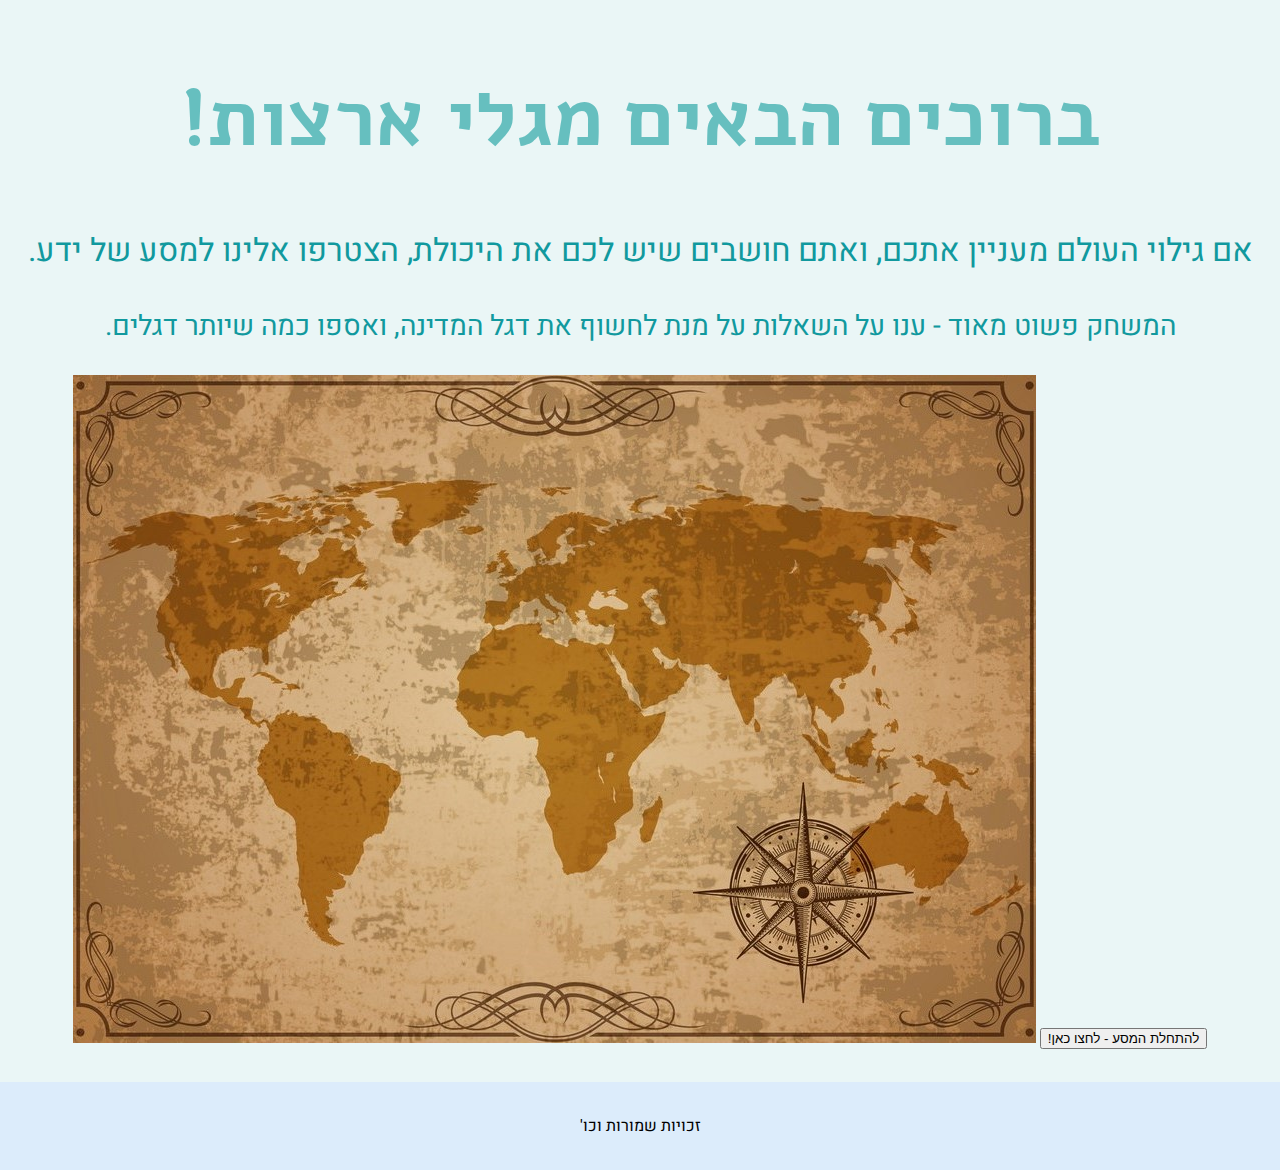
<file: index.html>
<!DOCTYPE html>
<html lang="en" dir="rtl">

<head>
  <link href="https://fonts.googleapis.com/css2?family=Alef:wght@700&family=Heebo&display=swap" rel="stylesheet">
  <link rel="stylesheet" href="styles.css">
  <meta charset="utf-8">
  <title>World Exploration Trivia</title>
</head>

<body>
  <div class="homepage-body">


    <div class="heading">
      <h1>ברוכים הבאים מגלי ארצות!</h1>
    </div>
    <div class="game-presentation-p1">
      <p>אם גילוי העולם מעניין אתכם, ואתם חושבים שיש לכם את היכולת, הצטרפו אלינו למסע של ידע.</p>
    </div>
    <div class="game-presentation-p2">
      <p>המשחק פשוט מאוד - ענו על השאלות על מנת לחשוף את דגל המדינה, ואספו כמה שיותר דגלים.</p>
    </div>



    <div class="startgame-section">
        <div class="container-fluid">
        <a href="game.html" ><button class="btn-startgame" type="button" name="button">להתחלת המסע - לחצו כאן!</button></a>
        <img class="map-img" src="images/map.jpg" alt="map">
      </div>
    </div>
  </div>


<div class="footer">
  <p>זכויות שמורות וכו'</p>

</div>
</body>

</html>
</file>
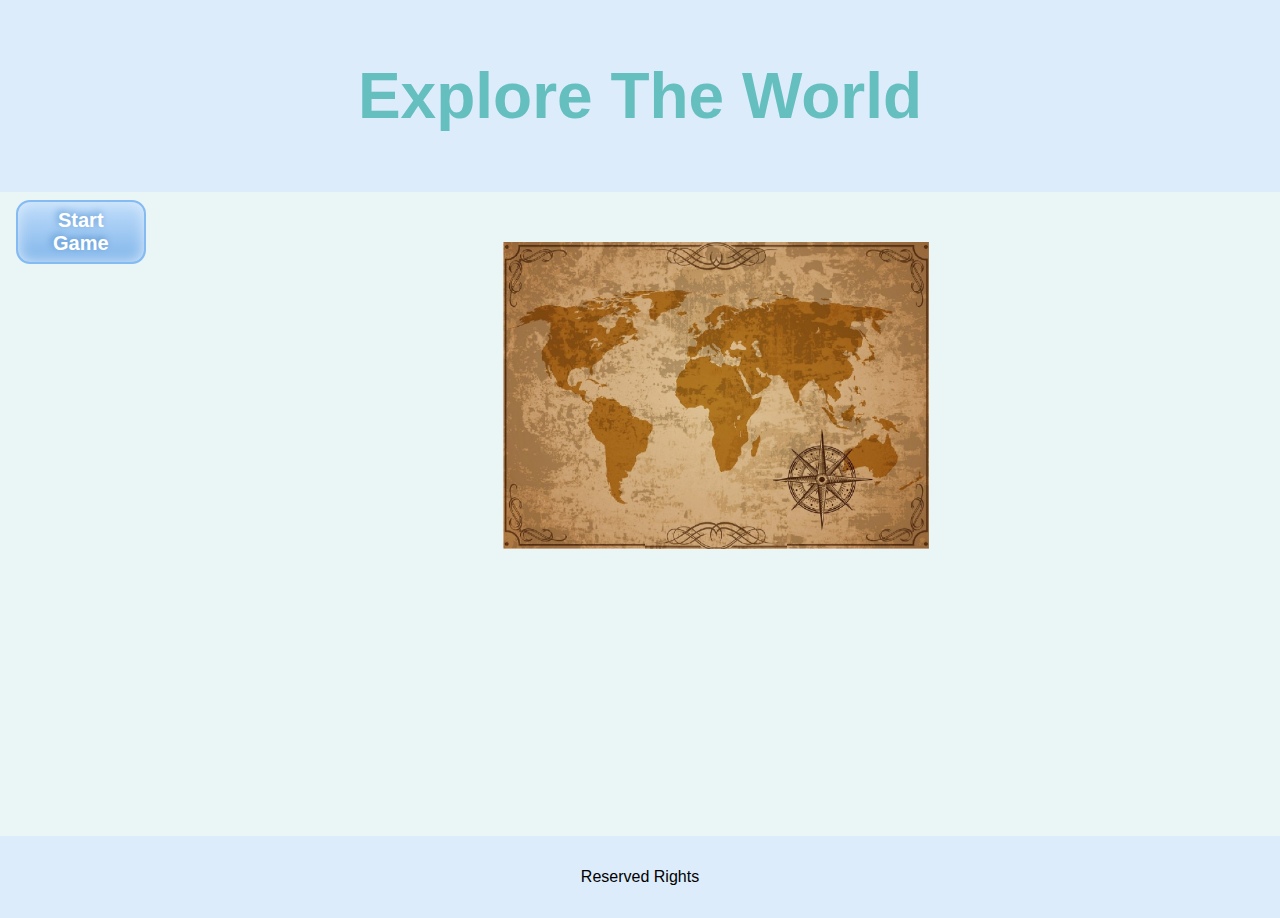
<file: game.html>
<!DOCTYPE html>
<html lang="en" dir="ltr">

<head>
  <meta charset="utf-8">
  <link rel="stylesheet" href="styles.css">
  <title>Explore The World</title>
</head>

<body>
  <div id="modal">

  </div>
  <div class="game-heading">
    <div class="timer">
      <p></p>
    </div>

    <h1>Explore The World<h1>
  </div>

  <div class="game-section">
    <div class="question-button-div">
      <button id="first-question-btn" onclick="startGame()" type="button" name="button">Start Game</button><br>
      <h3 id=question-out-of-total></h3>


    </div>

    <div class="question">
      <table class="answers-table">
        <tr>
          <td><button class="answers-btn" id="boxa" onclick="checkAnswer(event, this)" type="button" name="button">answer-a</button></td>
          <td><button class="answers-btn" id="boxb" onclick="checkAnswer(event, this)" type="button" name="button">answer-b</button></td>
        </tr>
        <tr>
          <td><button class="answers-btn" id="boxc" onclick="checkAnswer(event, this)" type="button" name="button">answer-c</button></td>
          <td><button class="answers-btn" id="boxd" onclick="checkAnswer(event, this)" type="button" name="button">answer-d</button></td>
        </tr>

      </table>


    </div>
    <div class="container-img">


      <div class="column">

        <img class="map7" src="images/map7.jpeg" alt="map7">
        <img class="map4" src="images/map4.jpeg" alt="map4">
        <img class="map1" src="images/map1.jpeg" alt="map1">

      </div>

      <div class="column">
        <img class="map8" src="images/map8.jpeg" alt="map8">
        <img class="map5" src="images/map5.jpeg" alt="map5">
        <img class="map2" src="images/map2.jpeg" alt="map2">


      </div>

      <div class="column">
        <img class="map9" src="images/map9.jpeg" alt="map9">
        <img class="map6" src="images/map6.jpeg" alt="map6">
        <img class="map3" src="images/map3.jpeg" alt="map3">
      </div>

    </div>
    <div class="score">

    </div>
  </div>
  <div class="footer">
    <p>Reserved Rights</p>

  </div>
  <script src="game.js" charset="utf-8"></script>
</body>

</html>
</file>
<file: styles.css>
body {
  text-align: center;
  background-color: #EAF6F6;
  font-family: 'Heebo', sans-serif;
  margin: 0;
}

h3 {
  display: inline;
}

.heading {
  margin-top: 4rem;
  margin-bottom: 1rem;
  font-family: 'Alef', sans-serif;
  font-size: 2.5rem;
  color: #66BFBF;
}

.game-heading {
  padding: 1rem;
  text-align: center;
  color: #66BFBF;
  background-color: #dcecfb;
  font-weight: bold;
  font-size: 2rem;

}

.present-question {
  font-size: 1.5rem;
  font-family: 'Alef', sans-serif;
}

#next-question {
  text-align: right;
  display: inline-block;

}

#first-question-btn {
  box-shadow:inset 0px 0px 14px 0px #dcecfb;
  background:linear-gradient(to bottom, #bddbfa 5%, #80b5ea 100%);
  background-color:#bddbfa;
  border-radius:14px;
  border:2px solid #84bbf3;
  display:inline-block;
  cursor:pointer;
  color:#ffffff;
  font-family:Arial;
  font-size:20px;
  font-weight:bold;
  padding:3px 35px;
  margin: 0.5rem 4rem 0.5rem 1rem;
  text-decoration:none;
  text-shadow:-2px -2px 7px #528ecc;
  height: 4rem;
}

.btn-nextgame {
  box-shadow:inset 0px 0px 14px 0px #dcecfb;
  background:linear-gradient(to bottom, #bddbfa 5%, #80b5ea 100%);
  background-color:#bddbfa;
  border-radius:14px;
  border:2px solid #84bbf3;
  display:inline;
  cursor:pointer;
  color:#ffffff;
  font-family:Arial;
  font-size:15px;
  font-weight:bold;
  padding:3px 35px;
  margin: 0.5rem 5rem 0.5rem 0.5rem;
  text-decoration:none;
  text-shadow:-2px -2px 7px #528ecc;
  height: 2.5rem;
  position: absolute;
  top: 5rem;
}

.game-section {
  display: flex;
  justify-content: flex-start;
  position: relative;
  margin-bottom: 4rem;
  max-width: 90%

}

.question-button-div {
  width: 15rem;
  display: flex;
}

.question {
  margin: 5rem;
  position: relative;
  right: 100px;
  top: 10px;
  font-size: 1.5rem;
  display: inline-block;
  height: 300px;
  width: 500px;

}

.timer {
  margin: 1rem;
  width: 3rem;
  display: inline-block;
  position: absolute;
  left: 3rem;
  font-weight: bold;
  font-size: 2rem;
}

.answers-btn {
  font-size: 1.5rem;
  margin: 0.5rem 1.5rem;
  padding: 0.25rem 1rem;
  width: 12rem;
  display: none;
  background-color: #f4f4f4;
}

.answers-btn:hover {
  box-shadow: 0 12px 16px 0 rgba(0,0,0,0.24), 0 17px 50px 0 rgba(0,0,0,0.19);
}

.container-img {
  width: 750px;
  height: 500px;
  position: relative;
  right: 150px;
  top: 50px;
  /* background-image: url("images/greece-flag.png"); */
  margin-bottom: 5rem;


}

.column {
  display: flex;
}

.map1, .map4, .map7 {
width: 33.33%;


}

.map2, .map5, .map8 {
  width: 33.33%
}

.map3,.map6, .map9 {
  width: 33.33%
}



.game-presentation-p1 {
  font-size: 2rem;
  color: #11999E;
}

.game-presentation-p2 {
  font-size: 1.75rem;
  color: #11999E;
}

#modal {
  display: none;
  z-index: 1;
  height: 170px;
  width: 480px;
  position: absolute;
  left: 15rem;
  top: 17rem;
  background-color: #faeee7;
  overflow: auto;
  border: 3px solid white;
  font-size: 2rem;
  font-weight: bold;
}

.score {

  width: 8rem;
  height: 3rem;
  font-size: 1.5rem;
}

.rightbox {
  font-weight: bold;
  color: lightgreen;
}

.flags-box {
  width: 100px;
  height: 500px;
}

.footer {
  padding : 1rem;
  background-color: #dcecfb;
  margin-top: 2rem;
}
</file>
